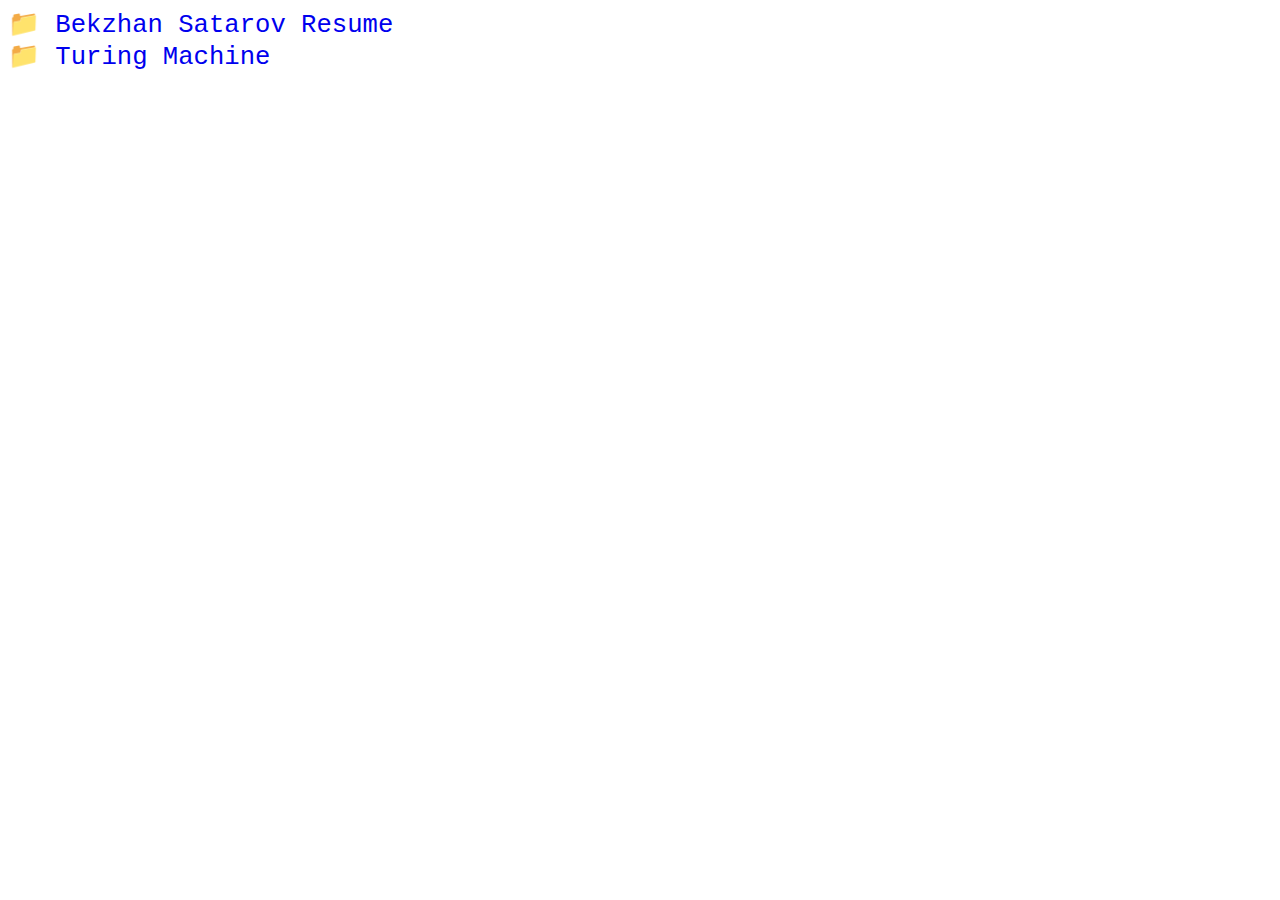
<file: index.html>
<!DOCTYPE html>
<html lang="en">
<head>
    <meta charset="UTF-8">
    <meta http-equiv="X-UA-Compatible" content="IE=edge">
    <meta name="viewport" content="width=device-width, initial-scale=1.0">
    <title>B.S.</title>
    <style>
        a {
            display: flex;
            text-decoration: none;
            font-family: 'Courier New', Courier, monospace;
            font-size: 1.6rem;
        }
        a:hover {
            font-weight: bolder;
        }
    </style>
</head>
<body>
    <a href="/me">📁 Bekzhan Satarov Resume</a>
    <a href="/turing-maschine">📁 Turing Machine</a>
</body>
</html>
</file>
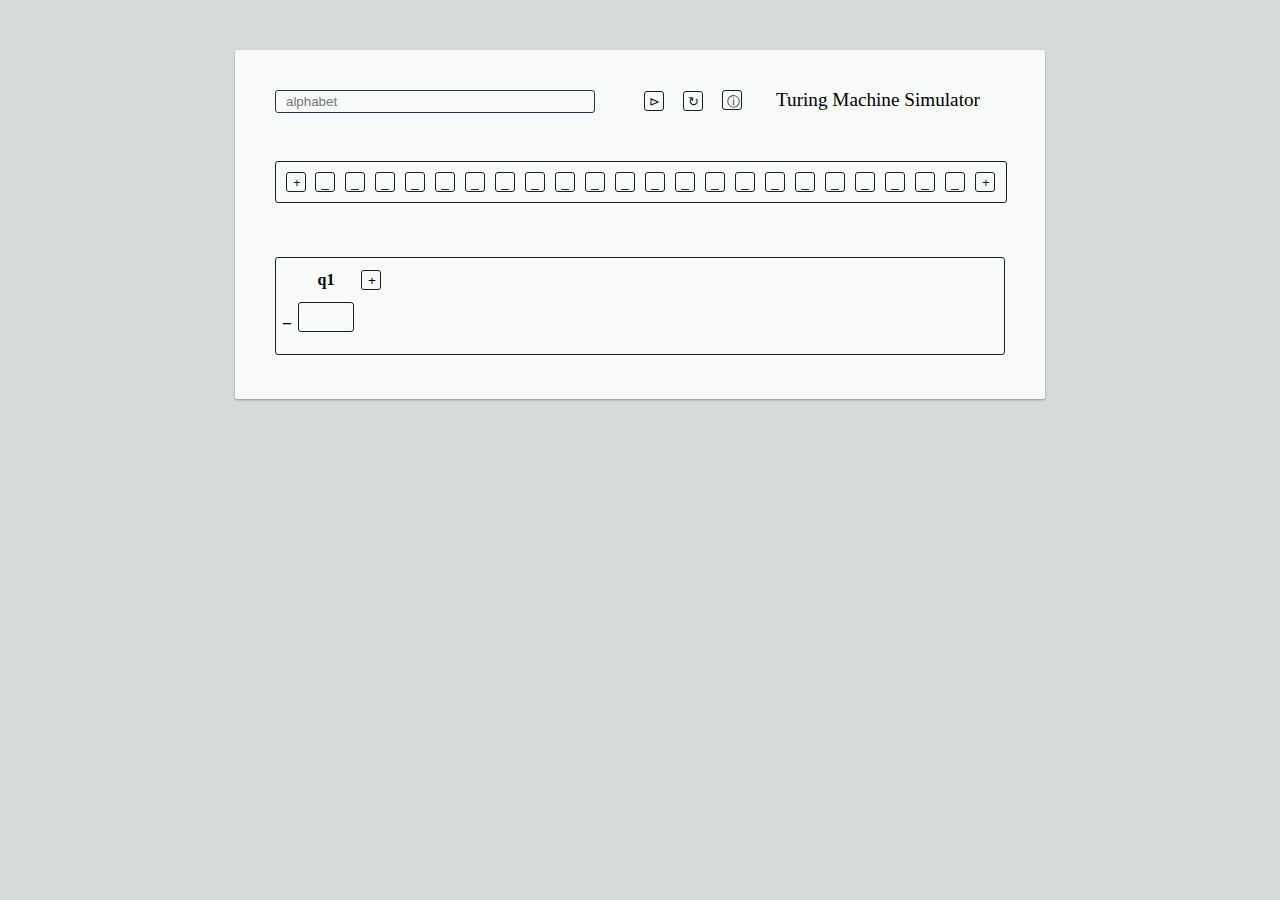
<file: turing-maschine/index.html>
<!DOCTYPE html>
<html lang="en">
<head>
    <meta charset="UTF-8">
    <meta name="viewport" content="width=device-width, initial-scale=1.0">
    <meta http-equiv="X-UA-Compatible" content="ie=edge">
    <title>Turing Machine Simulator Made By Bekzhan And Nurzatbek From INAI.KG</title>
    <link rel="stylesheet" href="style.css">
</head>
<body>
    <main>

        <input type="text" id="alphabet" placeholder="alphabet">

        <button id="start" title="Start">&#8883;</button>
        <button id="reset" title="Reset Machine">&#8635;</button>
        <button id="info" title="Info">&#9432;</button>

        <span id="authors">Turing Machine Simulator</span>

        <div id="tape">
            <button id="add_new_cell_before" title="Add New Cell Before Tape">&plus;</button>
            <!--<select id="1">
                <option value="a">a</option>
                <option value="b">b</option>
                <option value="c">c</option>
            </select>-->
            <button id="add_new_cell_after" title="Add New Cell After Tape">&plus;</button>
        </div>

        <table id="states">
            <tr>
                <th></th>
                <th><button id="add_column" title="Add New State Column">&plus;</button></th>
            </tr>
        </table>        
    </main>
    <script src="turing.js"></script>
    <script src="main.js"></script>
</body>
</html>
</file>
<file: turing-maschine/style.css>
body {
    background-color: #D5DBDB;
    font-family: Cambria, Cochin, Georgia, Times, 'Times New Roman', serif;
}

main {
    display: block;
    position: relative;
    height: auto;
    width: 810px;
    background-color: #F8F9F9;
    margin: 50px auto;
    box-shadow: 0 1px 3px rgba(0,0,0,0.12), 0 1px 2px rgba(0,0,0,0.24);
    transition: all 0.3s cubic-bezier(.25,.8,.25,1);
    border-radius: 2px;
}

main:hover {
    box-shadow: 0 14px 28px rgba(0,0,0,0.25), 0 10px 10px rgba(0,0,0,0.22);
}

#alphabet {
    width: 320px;
    border: #273746 solid 1px;
    border-radius: 3px;
    margin: 40px 40px 0 40px;
    background-color: transparent;
    padding: 3px 10px;
    box-sizing: border-box;
    line-height: 0;
    overflow: hidden;
}

#start, #reset, #info {
    width: 20px;
    border: 1px solid #17202A;
    border-radius: 3px;
    padding: 2px 4px;
    margin-right: 10px;
    color: #17202A;
    background-color: transparent;
}

#start:hover, #reset:hover, #info:hover {
    color: #fff;
    background-color: #17202A;
}

#authors {
    font-size: larger;
    margin-left: 20px;
}

#tape {
    display: inline-block;
    position: relative;
    height: auto;
    width: 730px;
    background-color: transparent;
    border: #17202A solid 1px;
    margin: 40px;
    border-radius: 3px;
    overflow-x: auto;
    white-space: nowrap;
}

#tape select, button {
    display: inline-block;
    height: 20px;
    width: 20px;
    margin: 10px 5px;
    -moz-appearance:none;
    -webkit-appearance:none;
    appearance:none;
    text-align-last: center;
    border: #17202A solid 1px;
    border-radius: 3px;
    background-color: transparent;
    outline: none;
}

#add_new_cell_before {
    margin: 10px 0 10px 10px;
}

#add_new_cell_after {
    margin: 10px 10px 10px 5px;
}

#tape button {
    color: #17202A;
    background-color: transparent;
}

#tape button:hover {
    border: 1px solid #17202A;
    color: #fff;
    background-color: #17202A;
}

#states {
    display: inline-block;
    position: relative;
    height: auto;
    width: 730px;
    background-color: transparent;
    border: #17202A solid 1px;
    margin: 10px 40px 40px 40px;
    padding-bottom: 20px;
    border-radius: 3px;
    overflow-x: auto;
}

#states th, td {
    border-radius: 3px;
    padding: 5px;
}

#states td {
    border: 1px solid #17202A;
}

#states td input {
    height: 100%;
    width: 40px;
    outline: none;
    border: none;
    background-color: transparent;
    text-align: center;
}

#states tr th button {
    color: #17202A;
    background-color: transparent;
}

#states tr th button:hover {
    color: #fff;
    background-color: #17202A;
}
</file>
